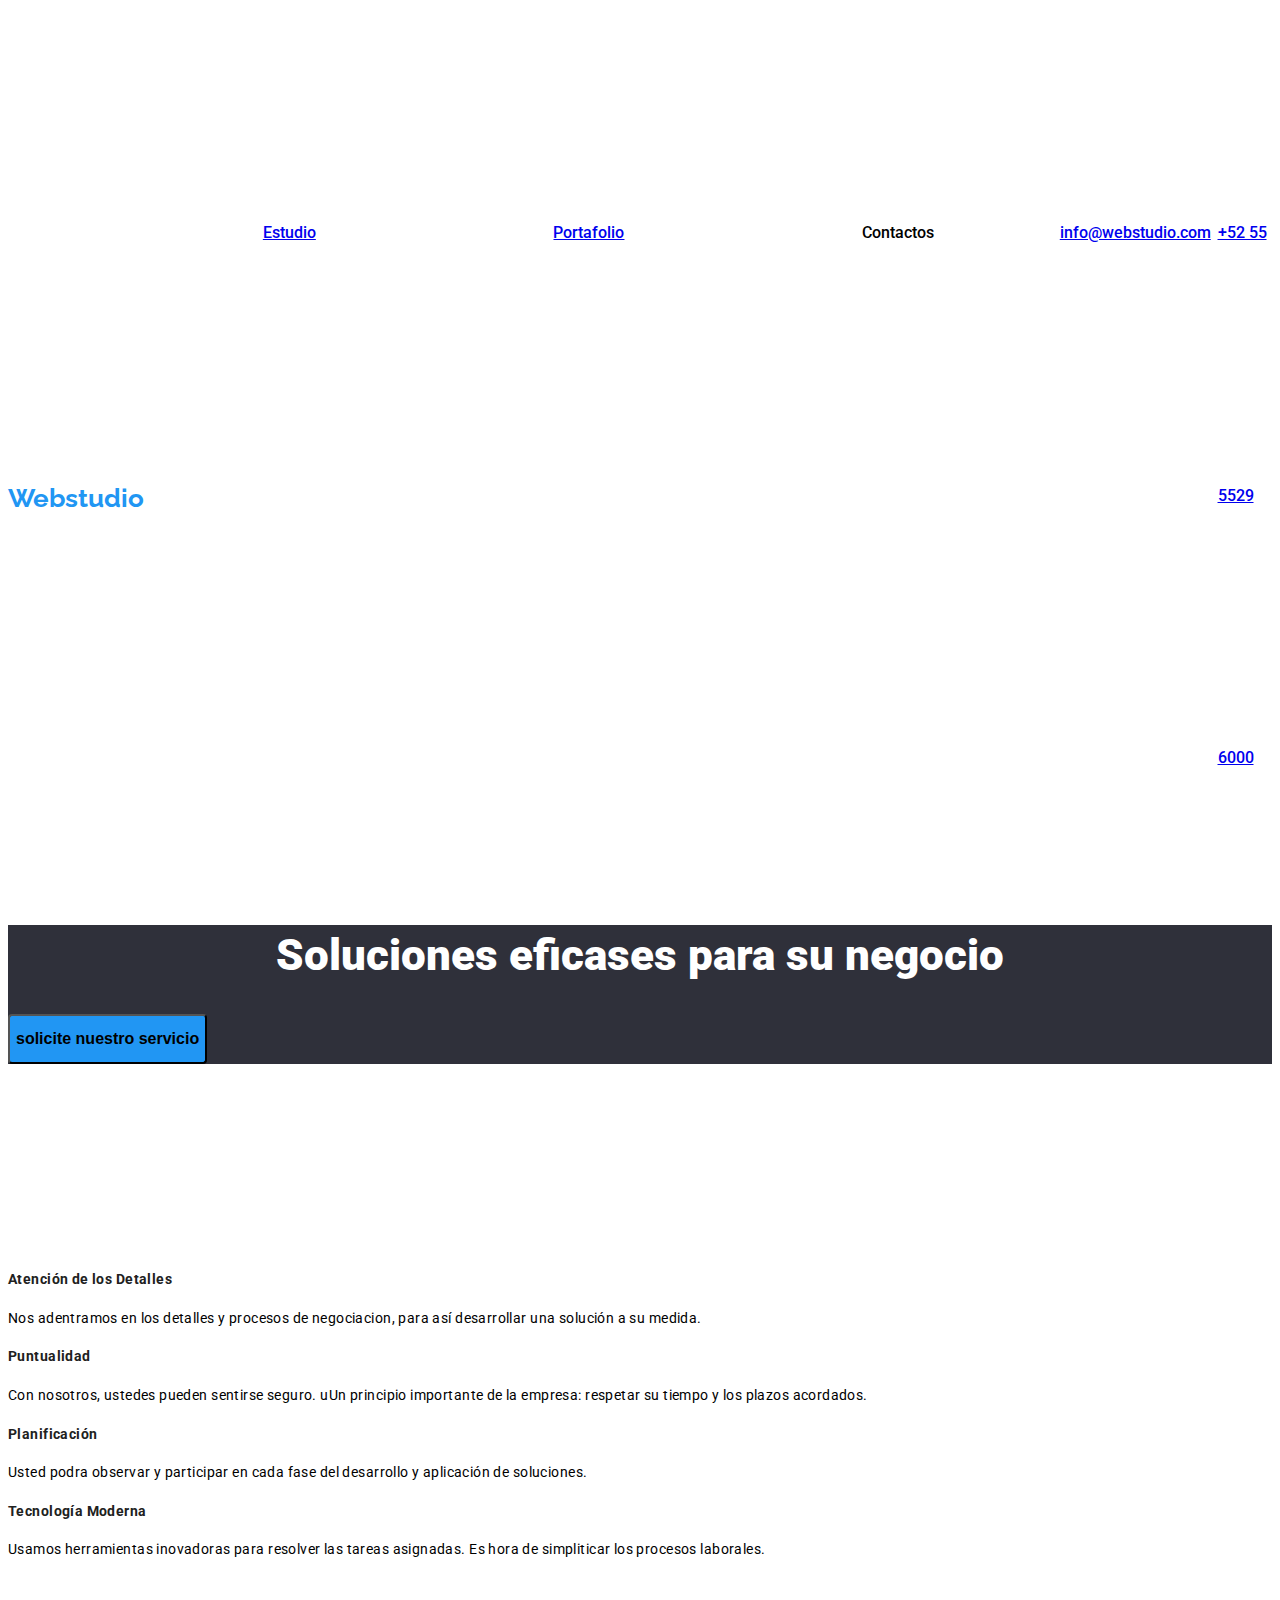
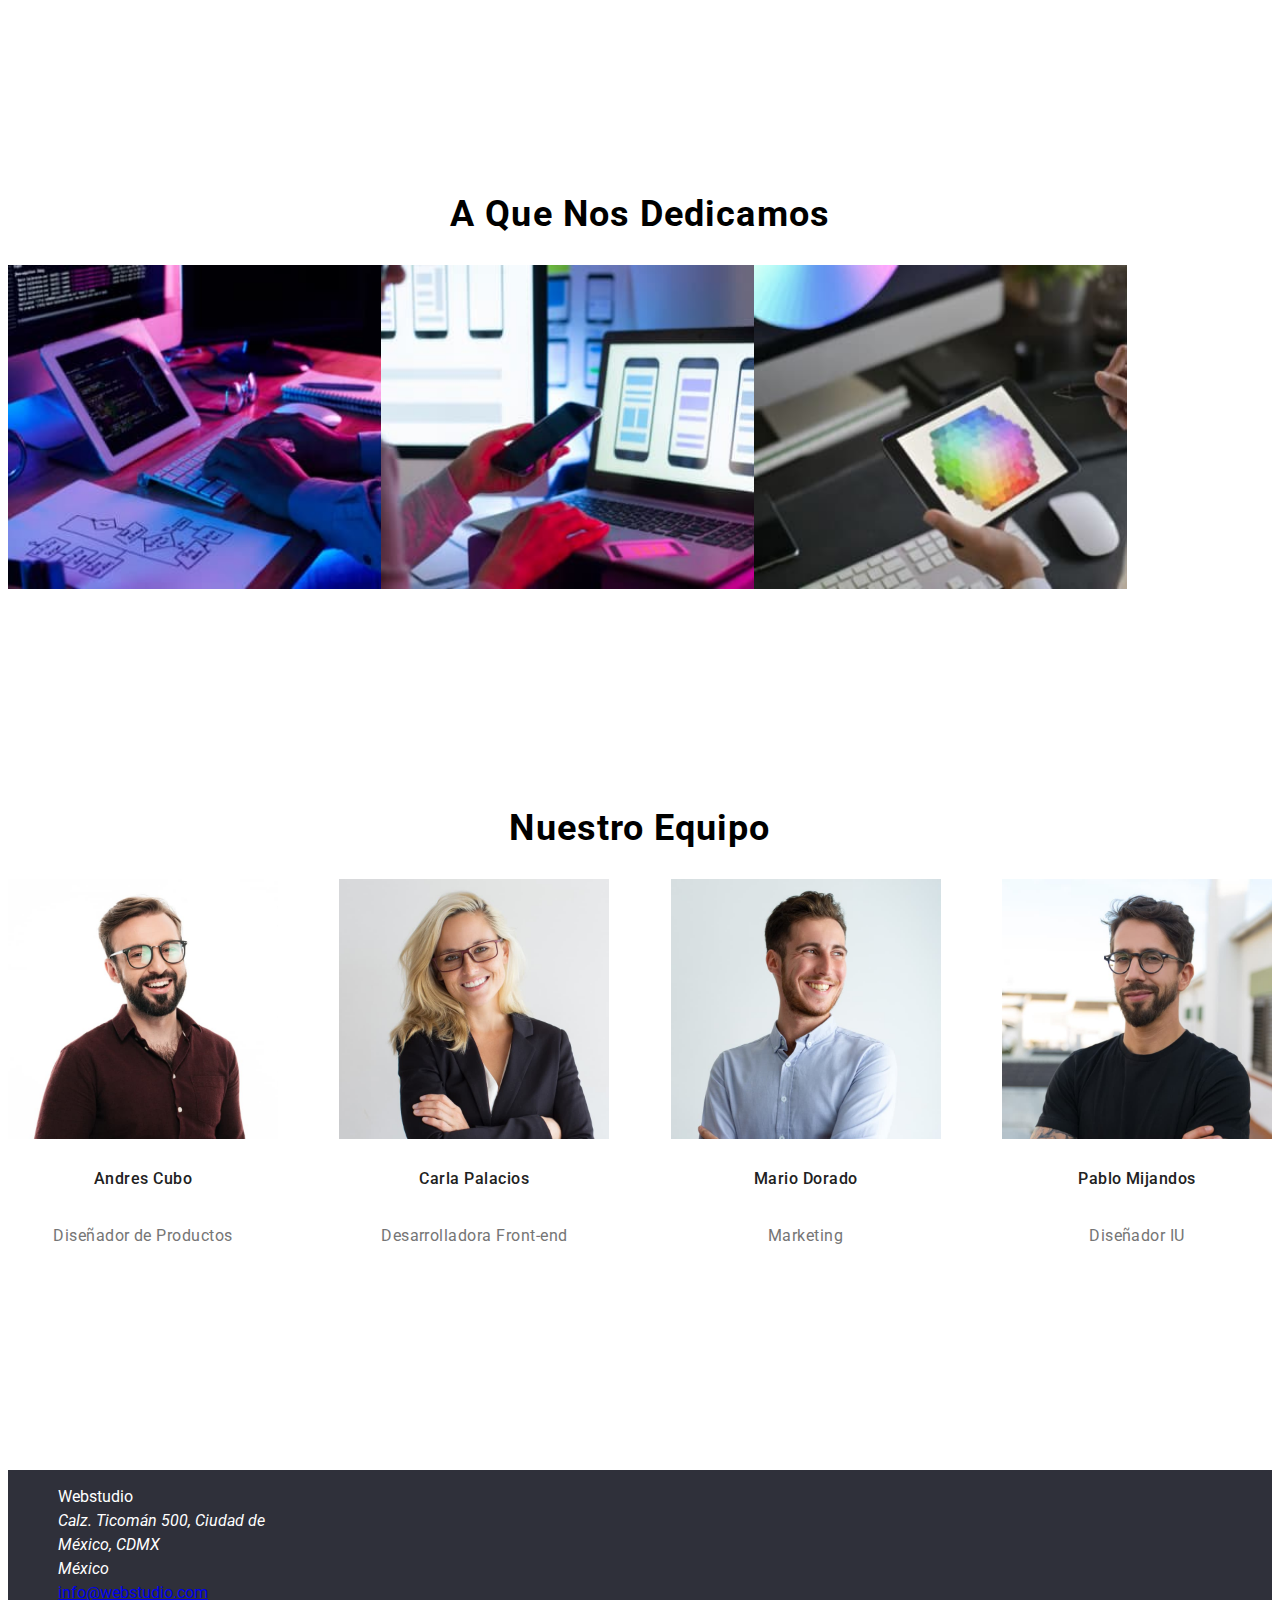
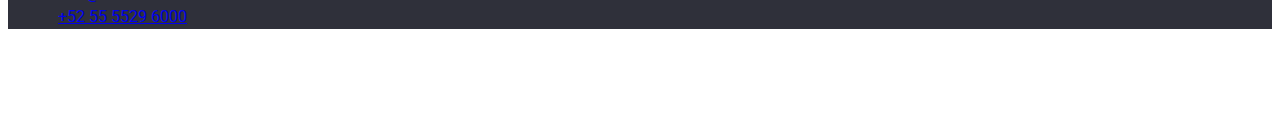
<file: index.html>
<!DOCTYPE html>
<html lang="en">
<head>
    <meta charset="UTF-8">
    <meta http-equiv="X-UA-Compatible" content="IE=edge">
    <meta name="viewport" content="width=device-width, initial-scale=1.0">
    <title>Webstudio</title>
    <!--fonts-->
<link rel="preconnect" href="https://fonts.googleapis.com">
<link rel="preconnect" href="https://fonts.gstatic.com" crossorigin>
<link href="https://fonts.googleapis.com/css2?family=Raleway:wght@700&family=Roboto:wght@400;500;700;900&display=swap"
    rel="stylesheet">
    <!--link to CSS stylesheets-->
    <link rel="stylesheet" href="CSS\styles.css">
    <!--normalize CSS-->
    <link href="https://necolas.github.io/normalize.css/8.0.1/normalize.css">
</head>
<body>
    <section>
    <header>
    <div class="headbar">
        <a class="fralewaytop">Webstudio</a>
        <nav class="topnav">
            <a href="index.html">Estudio</a>
            <a href="portafolio.html">Portafolio</a>
            <a alt="contactos">Contactos</a>
        </nav>
        <div class="topinfo">
            <svg class="icon icon-envelop">
                <use xlink:href="#icon-envelop"></use>
            </svg>
            <symbol id="icon-envelop" viewBox="0 0 32 32">
                <path
                    d="M29 4h-26c-1.65 0-3 1.35-3 3v20c0 1.65 1.35 3 3 3h26c1.65 0 3-1.35 3-3v-20c0-1.65-1.35-3-3-3zM12.461 17.199l-8.461 6.59v-15.676l8.461 9.086zM5.512 8h20.976l-10.488 7.875-10.488-7.875zM12.79 17.553l3.21 3.447 3.21-3.447 6.58 8.447h-19.579l6.58-8.447zM19.539 17.199l8.461-9.086v15.676l-8.461-6.59z">
                </path>
            </symbol>
            <a href="mailto:info@webstudio.com">info@webstudio.com</a>
            <svg class="icon icon-mobile">
                <use xlink:href="#icon-mobile"></use>
            </svg>
            <symbol id="icon-mobile" viewBox="0 0 32 32">
                <path
                    d="M23 0h-14c-1.65 0-3 1.35-3 3v26c0 1.65 1.35 3 3 3h14c1.65 0 3-1.35 3-3v-26c0-1.65-1.35-3-3-3zM12 1.5h8v1h-8v-1zM16 30c-1.105 0-2-0.895-2-2s0.895-2 2-2 2 0.895 2 2-0.895 2-2 2zM24 24h-16v-20h16v20z">
                </path>
            </symbol>
            <a href="tel:+52 55 5529 6000">+52 55 5529 6000</a>
        </div>
    </div>
    <div class="headmain">
        <h1>Soluciones eficases para su negocio </h1>
        <button class="indexbutton">solicite nuestro servicio</button>
    </div>
    </header>
    </section>
    <main>
        <section>
        <div>
            <h4>Atención de los Detalles</h4>
            <p>Nos adentramos en los detalles y procesos de negociacion,
            para así desarrollar una solución a su medida.</p>
        </div>
        <div>
            
            <h4>Puntualidad</h4>
            <p>Con nosotros, ustedes pueden sentirse seguro. uUn principio importante de la empresa:
            respetar su tiempo y los plazos acordados.</p>
        </div>
        <div>
           
            <h4>Planificación</h4>
        <p> Usted podra observar y participar en cada fase del desarrollo y aplicación de soluciones.</p>
        </div>
        <div>
          <h4>Tecnología Moderna</h4>
        <p> Usamos herramientas inovadoras para resolver las tareas asignadas. Es hora de simpliticar los procesos
            laborales.</p>
        </div>
        </section>
        <section>
        <div>
         <h2> A Que Nos Dedicamos</h2>
           <div class="techimg">
            <img  class="imgtech1"  src="images/index/tech1.jpg" alt="photo 1" width="370" />
            <img class="imgtech2" src="images/index/tech2.jpg" alt="photo 2" width="370" />
            <img class="imgtech3" src="images/index/tech3.jpg" alt="photo 3" width="370" />
        </div>
        </section>
        <section>
         <h2>Nuestro Equipo</h2>
            <div class="teammembers">
                 <div class="divn1">
                  <img class="imgnerd1" src="images/index/AC.jpg" alt="andres cubo" width="200" />
                  <h5>Andres Cubo</h5>
                  <h6> Diseñador de Productos</h6>
                 </div>  
                 <div class="divn2"> 
                  <img class="imgnerd2" src="images/index/CP.jpg" alt="Carla Palacios" width="200" />
                  <h5>Carla Palacios</h5>
                  <h6>Desarrolladora Front-end</h6>
                 </div>       
                 <div class="divn3">
                  <img class="imgnerd3" src="images/index/MD.jpg" alt="Mario Dorado" width="200" />
                  <h5>Mario Dorado</h5>
                  <h6>Marketing</h6>
                 </div>
                 <div class="divn4">
                  <img class="imgnerd4" src="images/index/PM.jpg" alt="Pablo Mijandos" width="200" />
                  <h5>Pablo Mijandos</h5>
                  <h6>Diseñador IU</h6>
                 </div>
            </div>
        </section>
    </main>
    <section >
    <footer class="bottomcontainer" >

            <div class="bottominfo">
            <a class="fraleway">Webstudio</a>
            <address>
            Calz. Ticomán 500, Ciudad de <br>
            México, CDMX<br>
            México<br>
            </address>
            <ul>
            <li><a href="mailto:info@webstudio.com">info@webstudio.com</a></li>
            <li><a href="tel:+52 55 5529 6000">+52 55 5529 6000</a></li>
            </div>
    </footer>  
    </section>
</body>
</html>
</file>
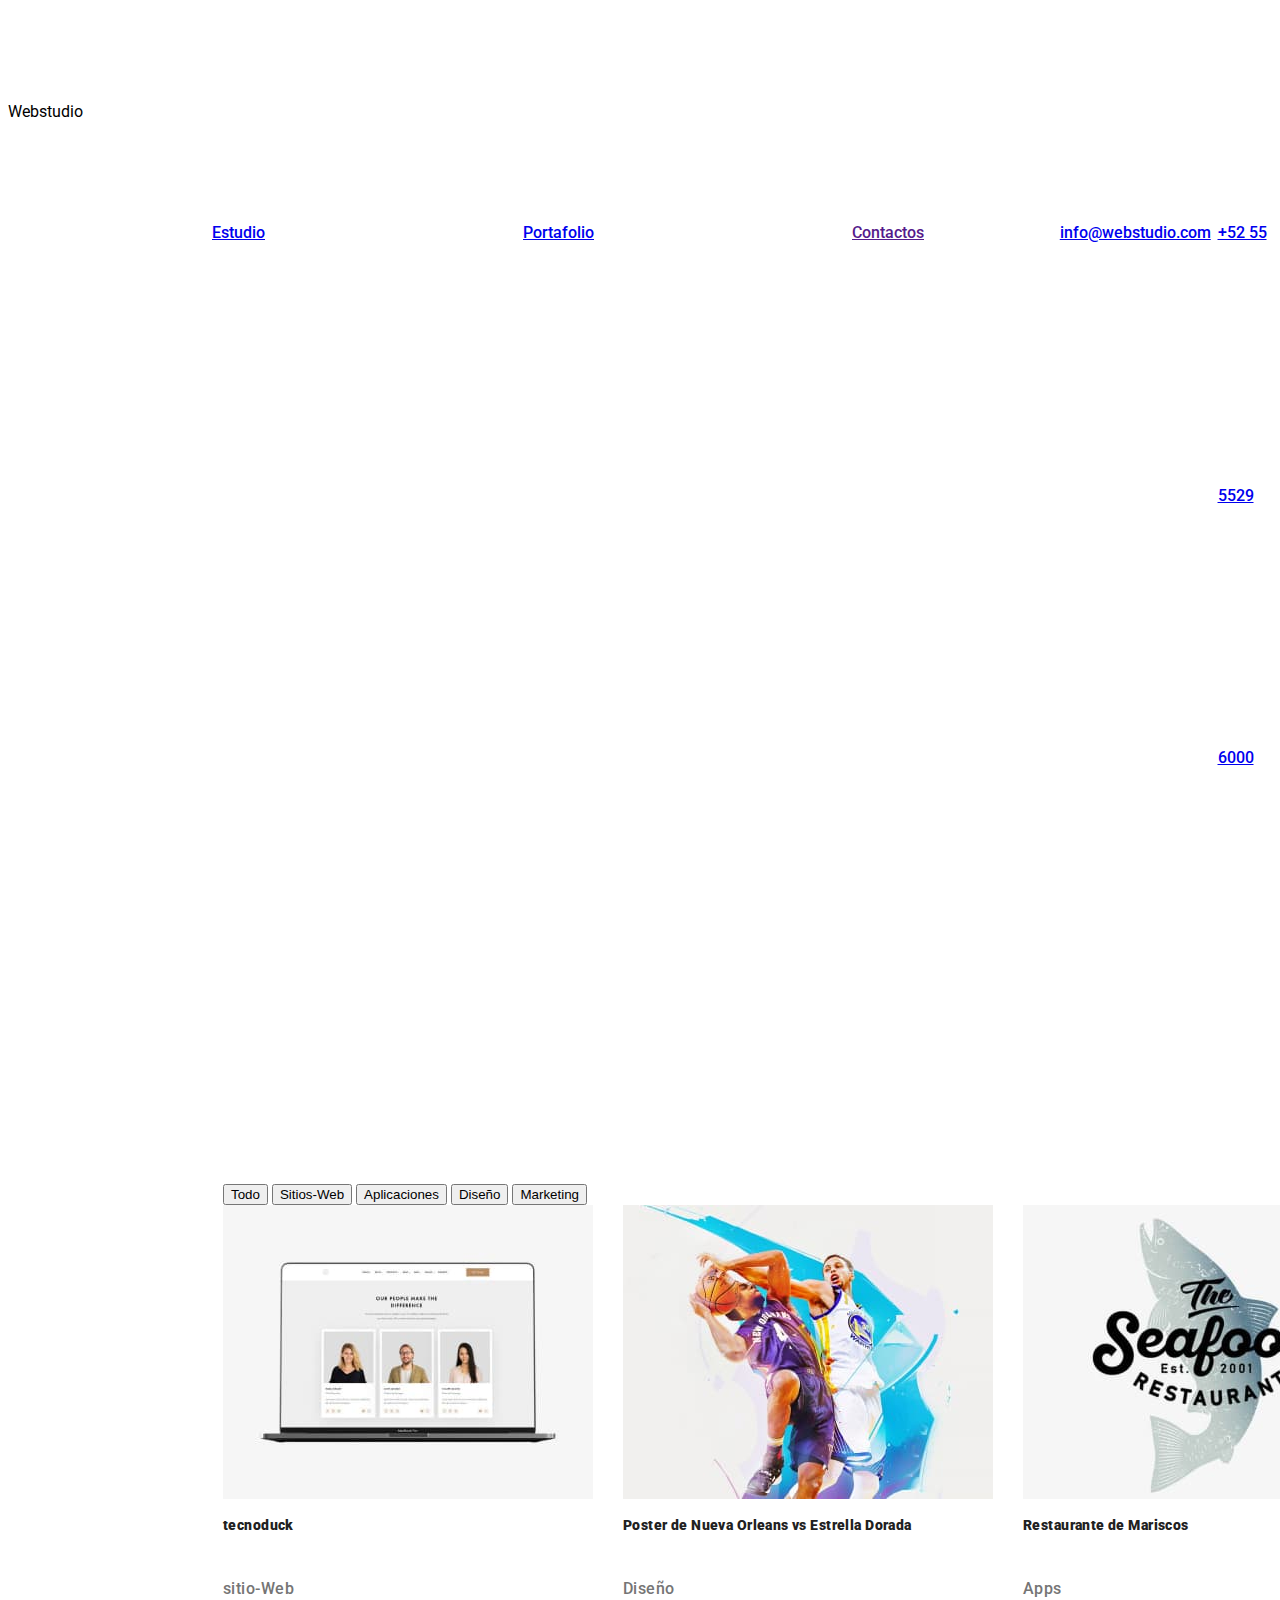
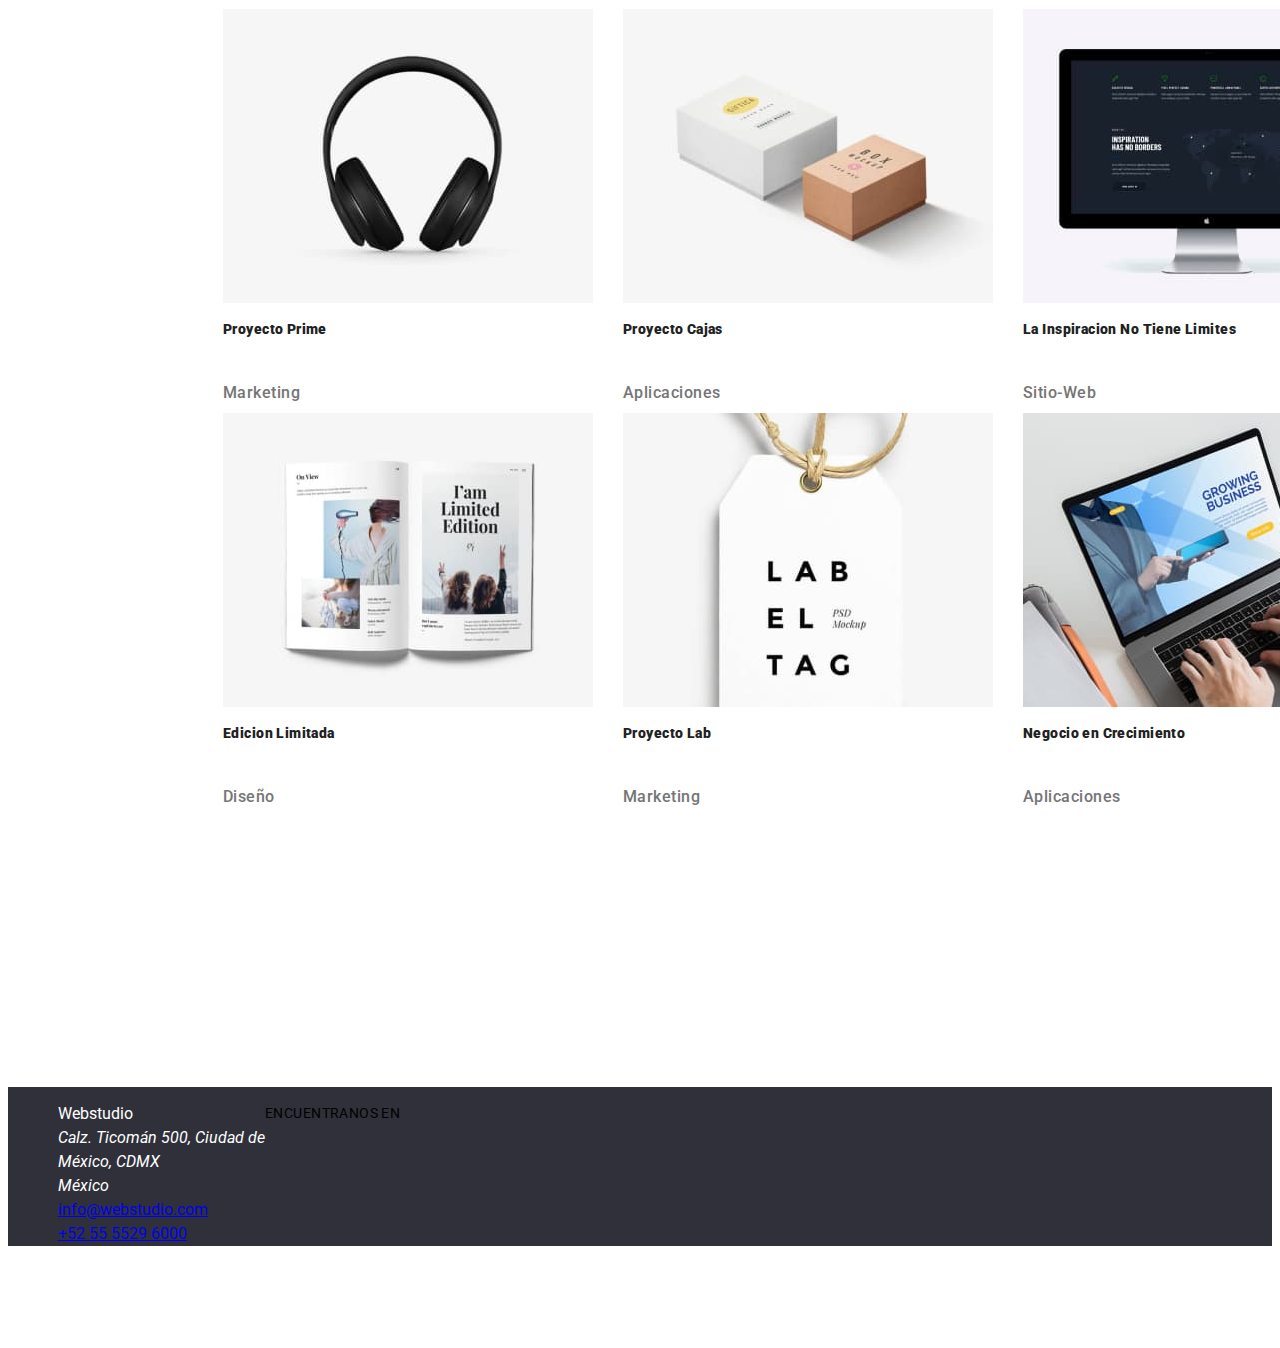
<file: portafolio.html>
<!DOCTYPE html>
<html lang="en">
<head>
    <meta charset="UTF-8">
    <meta http-equiv="X-UA-Compatible" content="IE=edge">
    <meta name="viewport" content="width=device-width, initial-scale=1.0">
    <title>Portafolio</title>
    <link rel="preconnect" href="https://fonts.googleapis.com">
    <link rel="preconnect" href="https://fonts.gstatic.com" crossorigin>
    <link href="https://fonts.googleapis.com/css2?family=Raleway:wght@700&family=Roboto:wght@400;500;700;900&display=swap"
        rel="stylesheet">
        <!--link to CSS stylesheets-->
        <link rel="stylesheet" href="CSS\styles.css">
        <!--normalize CSS-->
        <link href="https://necolas.github.io/normalize.css/8.0.1/normalize.css">
</head>
<body>
    <section>
    <header>
         <div class="headbar">
            <a class="fraleway">Webstudio</a>
            <nav class="topnav">
                <a href="index.html">Estudio</a>
                <a href="portafolio.html">Portafolio</a>
                <a href="">Contactos</a>
            </nav>
            <div class="topinfo">
                <svg class="icon icon-envelop">
                    <use xlink:href="#icon-envelop"></use>
                </svg>
                <symbol id="icon-envelop" viewBox="0 0 32 32">
                   
                </symbol>
                <a href="mailto:info@webstudio.com">info@webstudio.com</a>
                <svg class="icon icon-mobile">
                    <use xlink:href="#icon-mobile"></use>
                </svg>
                <symbol id="icon-mobile" viewBox="0 0 32 32">
                    
                </symbol>
                <a href="tel:+52 55 5529 6000">+52 55 5529 6000</a>
            </div>
        </div>
    </header>
    </section>
    <section>
    <main class="portmain">
        <div class="buttonsection">
            <button>Todo</button>
            <button>Sitios-Web</button>
            <button>Aplicaciones</button>
            <button>Diseño</button>
            <button>Marketing</button>
        </div>
        <div class="line1">
         <div class="portimg padd">
            <img src="images/Portafolio/tecnoduck.jpg" alt="sitio-Web" width="370" />
            <h4><b>tecnoduck</b></h4>
            <h5>sitio-Web</h5>
         </div>
         <div class="portimg padd">
            <img src="images/Portafolio/poster.jpg" alt="Diseño" width="370" />
            <h4><b>Poster de Nueva Orleans vs Estrella Dorada</b></h4>
            <h5>Diseño</h5>
         </div>
         <div class="portimg ">
            <img src="images/Portafolio/mariscos.jpg" alt="Apps" width="370" />
         <h4><b>Restaurante de Mariscos</b></h4>
            <h5>Apps</h5>
         </div>
        </div>
        <div class="line2">
         <div class="portimg padd">
            <img src="images/Portafolio/p.prime.jpg" alt="Marketing" width="370" />
            <h4><b>Proyecto Prime</b></h4>
            <h5>Marketing</h5>
         </div>
         <div class="portimg padd">
            <img src="images/Portafolio/p.cajas.jpg" alt="Aplicaciones" width="370" />
            <h4><b>Proyecto Cajas</b></h4>
            <h5>Aplicaciones</h5>
         </div>
         <div class="portimg">
            <img src="images/Portafolio/inspiracion.jpg" alt="Sitio-Web" width="370" />
            <h4><b>La Inspiracion No Tiene Limites</b></h4>
            <h5>Sitio-Web</h5>
         </div>
        </div>
        <div class="line3">
         <div class="portimg padd">
            <img src="images/Portafolio/edicionlimitada.jpg" alt="Diseño" width="370" />
            <h4><b>Edicion Limitada</b></h4>
            <h5>Diseño</h5>
         </div>
         <div class="portimg padd">
            <img src="images/Portafolio/p.lab.jpg" alt="Marketing" width="370" />
            <h4><b>Proyecto Lab</b></h4>
            <h5>Marketing</h5>
         </div>
         <div class="portimg">
            <img src="images/Portafolio/negocio.jpg" alt="Aplicaciones" width="370" />
            <h4><b>Negocio en Crecimiento</b></h4>
            <h5>Aplicaciones</h5>
         </div>
        </div>
    </main>
    </section>
    <section>
    <footer class="bottomcontainer">
        <div class="bottominfo">
        <a class="fraleway">Webstudio</a>
        <address>
            Calz. Ticomán 500, Ciudad de <br>
            México, CDMX<br>
            México<br>
        </address>
        <ul>
            <li><a href="mailto:info@webstudio.com">info@webstudio.com</a></li>
            <li><a href="tel:+52 55 5529 6000">+52 55 5529 6000</a></li>
        </div>
        <div class="bottomlinks">
            <p>ENCUENTRANOS EN</p>
            <!--instagram Icon-->
            <svg class="icon icon-instagram1">
                <use xlink:href="#icon-instagram1"></use>
            </svg>
            <symbol id="icon-instagram1" viewBox="0 0 32 32">
                
            </symbol>
            <!--twitter icon-->
            <svg class="icon icon-twitter">
                <use xlink:href="#icon-twitter"></use>
            </svg>
            <symbol id="icon-twitter" viewBox="0 0 32 32">
               
            </symbol>
            <!--FB Icon-->
            <svg class="icon icon-facebook">
                <use xlink:href="#icon-facebook"></use>
            </svg>
            <symbol id="icon-facebook" viewBox="0 0 16 28">
                
            </symbol>
            <!--linkedin Icon-->
            <svg class="icon icon-linkedin2">
                <use xlink:href="#icon-linkedin2"></use>
            </svg>
            <symbol id="icon-linkedin2" viewBox="0 0 32 32">
            </symbol>
        </div>
    </footer>
</section>
</body>
</html>
</file>
